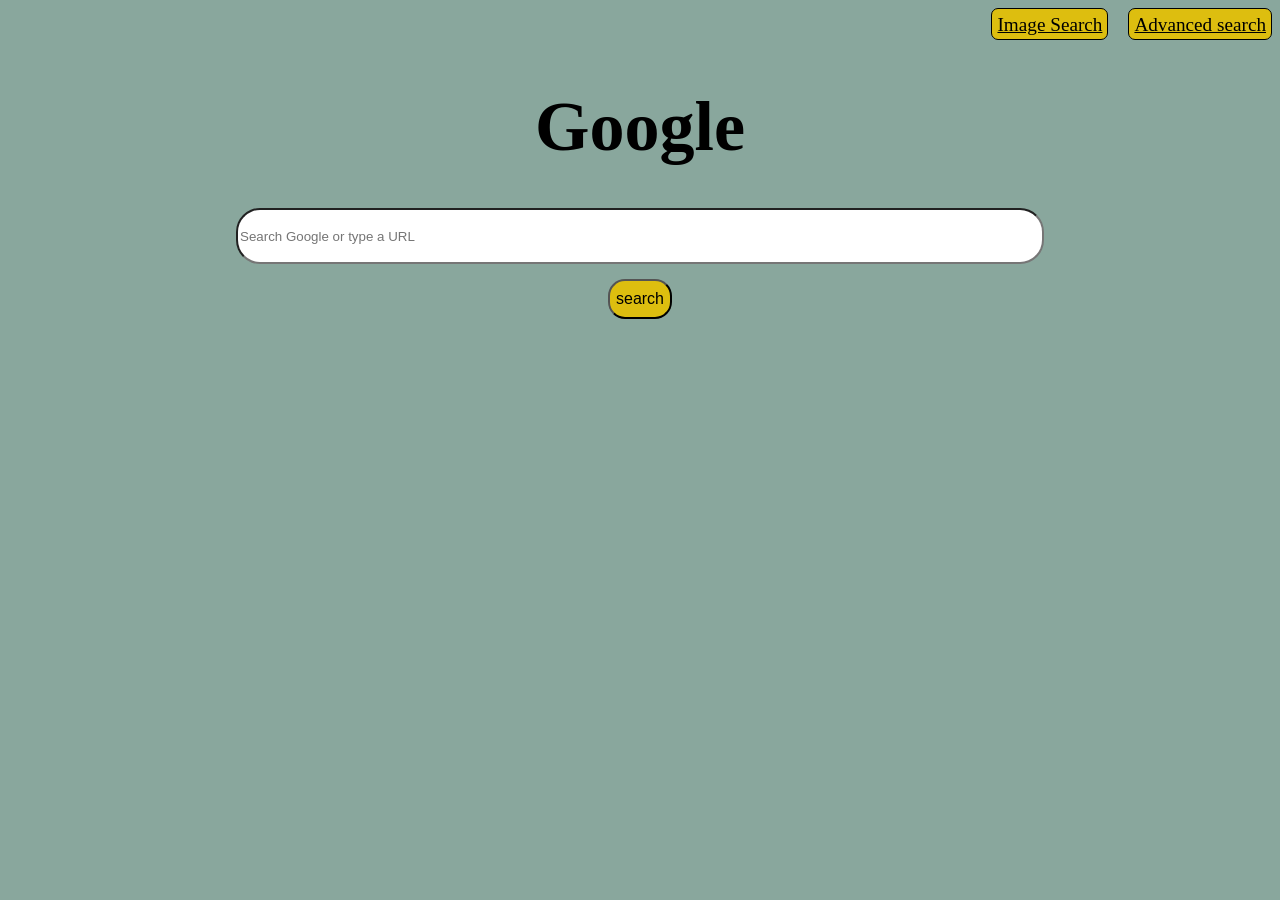
<file: starting/cs50/index.html>
<!DOCTYPE html>
<html>
    <head>
        <title>search platform</title>
       <link rel="stylesheet" href="indexx.css">
       <meta charset="UTF-8">
    </head>
    <body>
    <div id="beginning">
      <a href="imagesearch.html">Image Search</a>
            
            <a href="advancedsearch.html">Advanced search</a>
            </div>
        <h1>Google</h1>
            <div>
            <div class="searchBox">
          <form action="https://www.google.com/search">
            <input type="text" name="q" placeholder="Search Google or type a URL">
            
            <input  type="submit" value="search">
          </form>
            </div>
      </div>
    </body>
</html>
</file>
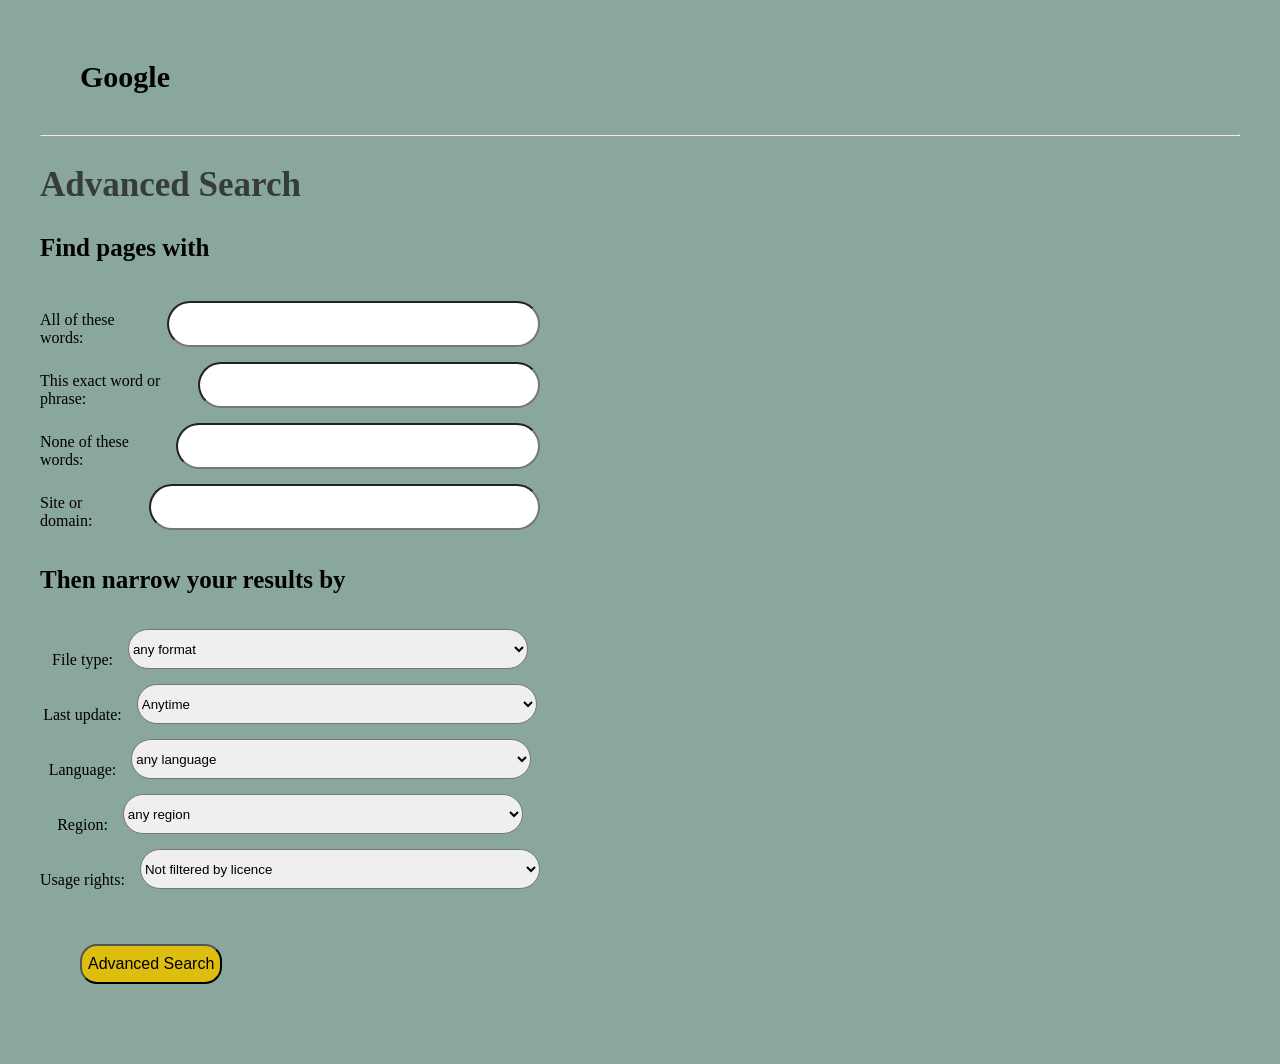
<file: starting/cs50/advancedsearch.html>
<!DOCTYPE html>
<html>
    <head>
        <title>Advanced search</title>
        <link rel="stylesheet" href="advaced.css">
    </head>
    <body>
        <h1 style="text-align:justify; font-size:30px; margin:20px;padding:20px;">Google</h1>
        <hr>
        <h2 style="font-size:35px;color:rgba(28, 28, 28, 0.763);">Advanced Search</h2>
         <h2 style="font-size:25px;color:black;">Find pages with</h2><br>
       <div id="advanced">
        <form Action="https://www.google.com/search">
          <div> All of these words:
            <input type="text" name="as_q"></div>
            <div>
            This exact word or phrase:
            <input type="text" name="as_epq"> </div> 
            <div>None of these words:
             <input type="text" name="as_eq"></div> 
             <div>Site or domain:
              <input type="text" name="as_sitesearch"></div>
             <h2 style="font-size:25px;color:black;">Then narrow your results by</h2> 
            <div>File type:
             <select name="as_filetype" id="filetype">
    <option value="">any format</option>
    <option value="pdf">Adobe Acrobat PDF (.pdf)</option>
    <option value="ps">Adobe PostScript (.ps)</option>
    <option value="dwf">Autodesk DWF (.dwf)</option>
    <option value="kml">Google Earth KML (.kml)</option>
    <option value="kmz">Google Earth KMZ (.kmz)</option>
    <option value="xls">Microsoft Excel (.xls)</option>
    <option value="ppt">Microsoft PowerPoint (.ppt)</option>
    <option value="doc">Microsoft Word (.doc)</option>
    <option value="rtf">Rich Text Format (.rtf)</option>
    <option value="swf">Shockwave Flash (.swf)</option>
</select></div>
<div>Last update:
    <select name="as_qdr">
    <option value="all">Anytime</option>
    <option value="h">past hour</option>
    <option value="d">Past 24 hours</option>
    <option value="w">Past week</option>
    <option value="m">Past month</option>
    <option value="y">Past year</option>
    </select>
</div>
<div>Language:
    <select name="lr" id="language">
    <option value="">any language</option>
    <option value="lang_ar">Arabic</option>
    <option value="lang_en">English</option>
    <option value="lang_fr">French</option>
    <option value="lang_es">Spanish</option>
    <option value="lang_de">German</option>
    <option value="lang_it">Italian</option>
    <option value="lang_ru">Russian</option>
    <option value="lang_zh-CN">Chinese (Simplified)</option>
    <option value="lang_zh-TW">Chinese (Traditional)</option>
    <option value="lang_ja">Japanese</option>
    <option value="lang_ko">Korean</option>
    <option value="lang_tr">Turkish</option>
    <option value="lang_pt">Portuguese</option>
    <option value="lang_hi">Hindi</option>
    <option value="lang_ur">Urdu</option>
</select>
</div>
<div>Region:
    <select name="cr">
        <option value="">any region</option>
        <option value="countryAF">Afghanistan</option>
        <option value="countryAL">Albania</option>
        <option value="countryDZ">Algeria</option>
        <option value="countryAS">American Samoa</option>
        <option value="countryAD">Andorra</option>
        <option value="countryAO">Angola</option>
        <option value="countryJO">Jordan</option>
        <option value="countrySA">Saudi Arabia</option>
        <option value="countryAE">United Arab Emirates</option>
        <option value="countryUS">United States</option>
        <option value="countryGB">United Kingdom</option>
    </select>
</div>
<div> Usage rights:
    <select name="as_rights">
        <option value="">Not filtered by licence</option>
        <option value="cc_publicdomain">Free of charge to use or share</option>
        <option value="cc_commercial">Free of charge to use or share, even commercially</option>
        <option value="cc_attribute">Free of charge to use, share or modify</option>
        <option value="cc_sharealike">Free of charge to use, share or modify, even commercially</option>
    </select>
</div>
            <input type="submit" value="Advanced Search">
        </form>
       </div>
    </body>
</html>
</file>
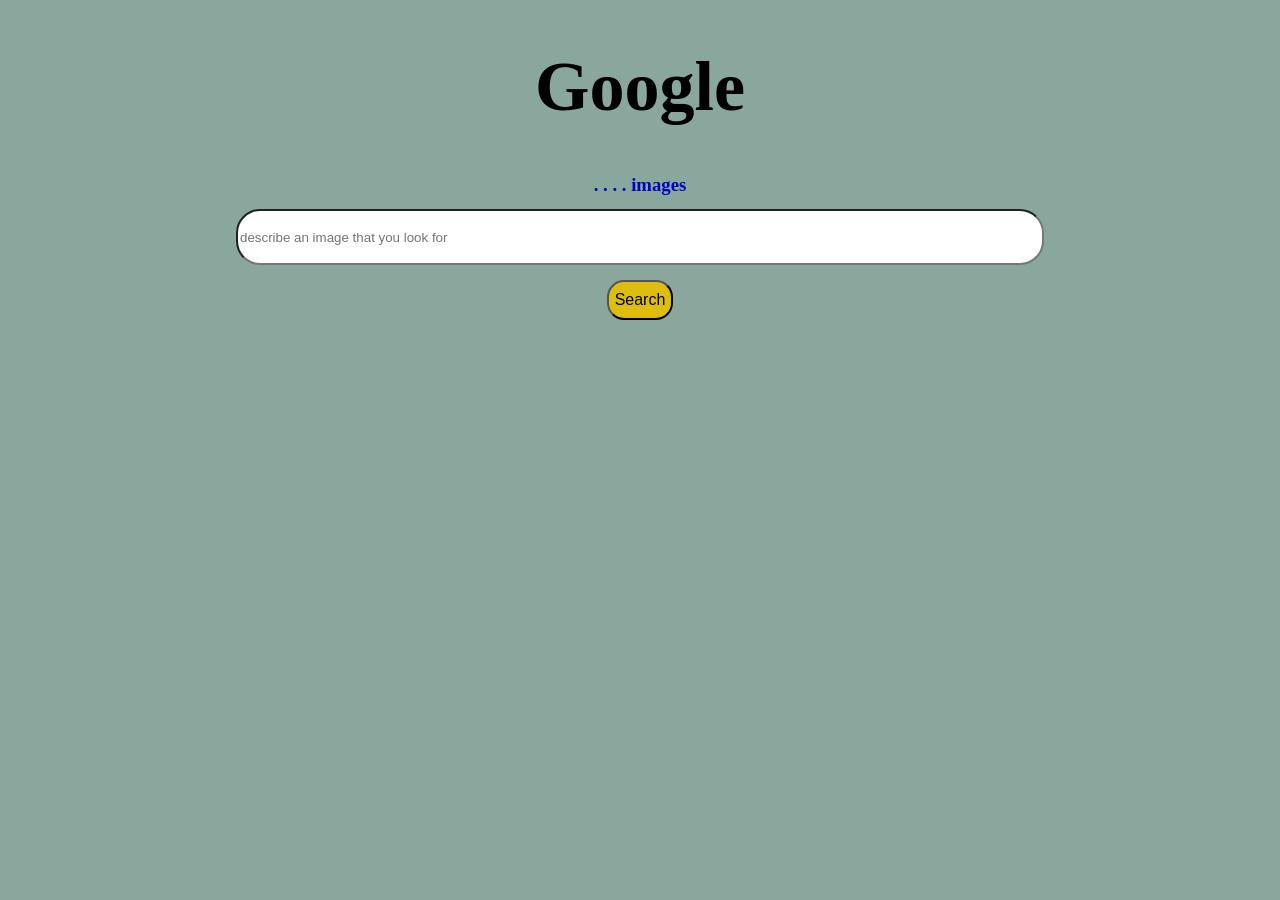
<file: starting/cs50/imagesearch.html>
<!DOCTYPE html>
<html>
    <head>
        <title>ImageSearch</title>
        <meta charset="UTF-8">
        <link rel="stylesheet" href="indexx.css">
    </head>
    <body>
        <h1>Google </h1>
        <h3 style="text-align:center; color:rgb(2, 2, 193);">. . . .     images</h3>
        <div>
<div class="searchBox">
    <form action ="https://www.google.com/search" method="GET">
        <input type="text" name="q" placeholder="describe an image that you look for">
        <input type="hidden" name="tbm" value="isch ">
        <input type="submit" value="Search">
    </form>
</div></div>
    </body>
</html>
</file>
<file: starting/cs50/indexx.css>
body{
    background-color:rgb(137, 167, 157)
}
div{
    display:flex;
   justify-content: center;
    gap:20px;
}
.searchBox{
    justify-content: center;
     align-items:center;
    justify-content:center;
    border-radius: 5px;
    align-content:center;
    width:1000px;
    height:100px;
   
}
form {
    display: flex;
    flex-direction: column;    /* لتكون العناصر تحت بعضها البعض (الإنبوت فوق والزر تحت) */
    align-items:flex-end;       /* لتوسيط الإنبوت والزر في المنتصف تماماً */
    gap: 15px;                 /* مسافة مرتبة بين صندوق النص والزر */
}
#beginning{
     
    align-items:right;
    justify-content:right;
    align-items:right;
}
h1{
    text-align:center;
    font-size:70px;

}
input[type="text"]{
    width:800px;
    height:50px;
    border-radius: 24px;
    transition: box-shadow 0.2s ease;
}
input[type="submit"]:hover,
input[type=submit]:focus{
    box-shadow: 0 1px 6px rgba(32, 33, 36, 0.28); 
    background-color:rgb(255, 219, 13);
}
a:hover,
input[type=submit]:focus{
    box-shadow: 0 1px 6px rgba(32, 33, 36, 0.28); 
    background-color:rgb(247, 210, 0);
}
input[type="submit"]{
    color:rgb(0, 0, 0);
    background-color:rgb(221, 190, 15);
    justify-content:flex-start;
    font-size:medium;
    border-radius:17px;
    width:auto;
    height:40px;
   display: block;
    margin: 0 auto;

}
a{
    color:rgb(0, 0, 0);
    background-color:rgb(221, 190, 15);
    border-radius:7px;
    border:1px solid black;
    font-size:larger;
    width:auto;
    height:20px;
    padding :5px;
    align-items:center;
}
#advanced div{
    display:flex;
     align-items:flex-end;
     justify-content: center;
     gap: 15px;  
}
#advanced input[type="text"] {
    width:400px;
    height:40px;
    border-radius: 24px;
    transition: box-shadow 0.2s ease;
}
h2{
text-align:initial;
}
</file>
<file: starting/cs50/advaced.css>
div{
    width:500px;
    height: auto;
    align-content: normal;
}
#advanced div{
    display:flex;
     align-items:flex-end;
     justify-content: center;
     gap: 15px;  
}
#advanced input[type="text"],select {
    width:400px;
    height:40px;
    border-radius: 24px;
    transition: box-shadow 0.2s ease;
}
h2{
text-align:initial;
}
body{
    background-color:rgb(137, 167, 157);
    margin:40px;
}
form {
    display: flex;
    flex-direction: column;    /* لتكون العناصر تحت بعضها البعض (الإنبوت فوق والزر تحت) */
    align-items:flex-start;       /* لتوسيط الإنبوت والزر في المنتصف تماماً */
    gap: 15px;                 /* مسافة مرتبة بين صندوق النص والزر */
}
input[type="submit"]:hover,
input[type=submit]:focus{
    box-shadow: 0 1px 6px rgba(32, 33, 36, 0.28); 
    background-color:rgb(255, 219, 13);
}
input[type="submit"]{
    color:rgb(0, 0, 0);
    background-color:rgb(221, 190, 15);
    justify-content:flex-end;
    font-size:medium;
    border-radius:17px;
    width:auto;
    height:40px;
   display: block;
margin: 40px;

}
</file>
